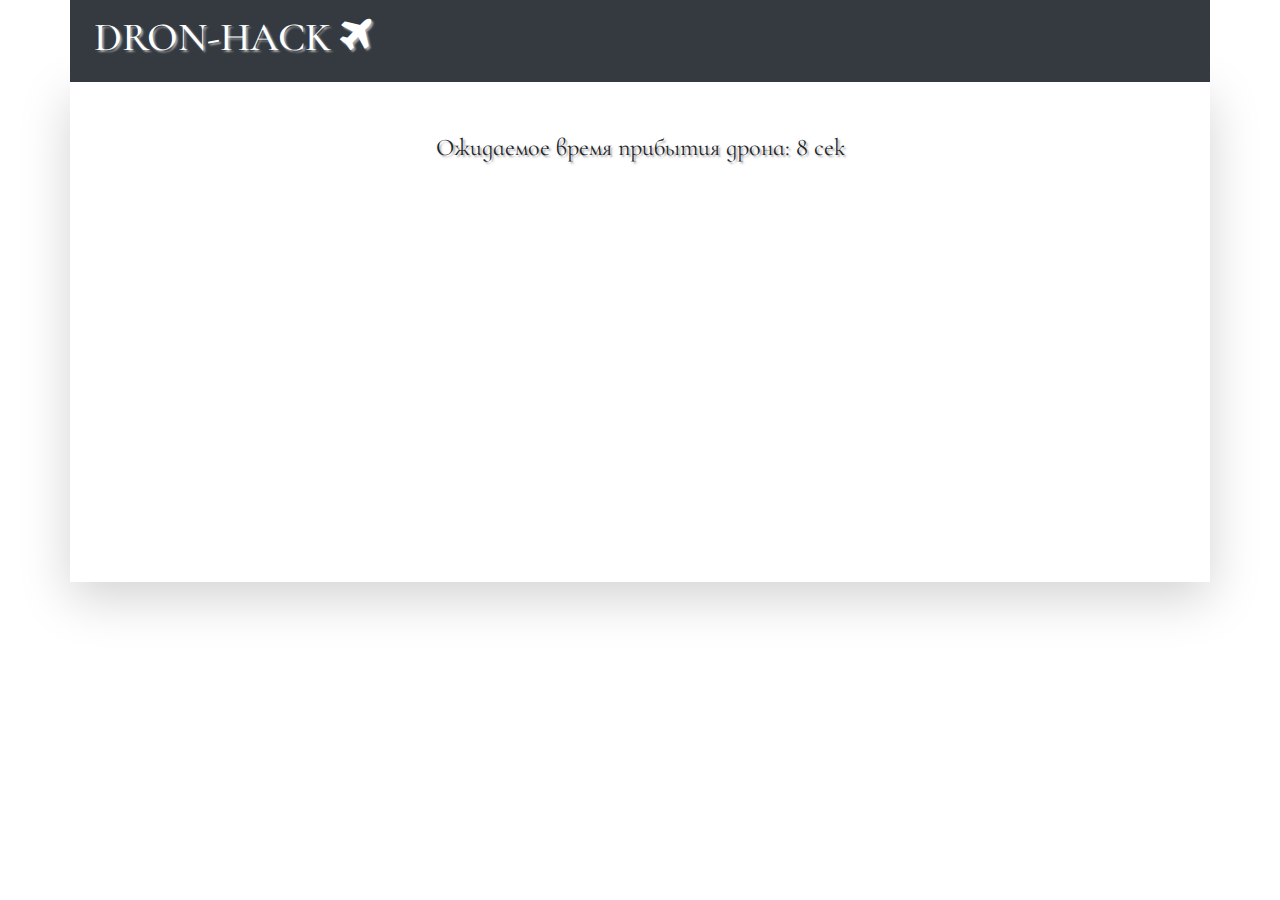
<file: index.html>
<!DOCTYPE html>
<html lang="en">

<head>
  <meta charset="UTF-8">
  <meta name="viewport" content="width=device-width, initial-scale=1.0">
  <meta http-equiv="X-UA-Compatible" content="ie=edge">
  <link rel="stylesheet" href="lib/bootstrap-4.3.1-dist/css/bootstrap.min.css">
  <link rel="stylesheet" href="lib/font-awesome-4.7.0/css/font-awesome.min.css">
  <link href="https://fonts.googleapis.com/css?family=Cormorant+Infant" rel="stylesheet">
  <link rel="stylesheet" href="css/font.css">
  <title>Проверка работаспособности страницы</title>
</head>

<body>
  <script>
    window.location.href = 'dron-drop-box.html'
  </script>
  <nav class="navbar navbar-dark bg-dark">
    <a class="navbar-brand" href="#!">DRON-HACK</a>
  </nav>
  <h2>Проверка работаспособности страницы и библиотек</h2>


  <div id="app-5">
    <p>{{ message }}</p>
    <button v-on:click="reverseMessage">Перевернуть сообщение</button>
  </div>


  <script src="lib/jquery-3.3.1.min.js"></script>
  <script src="lib/bootstrap-4.3.1-dist/js/bootstrap.min.js"></script>
  <script src="lib/vue.js"></script>
  <script>
    var app5 = new Vue({
      el: '#app-5',
      data: {
        message: 'Привет, Vue.js!'
      },
      methods: {
        reverseMessage: function() {
          this.message = this.message.split('').reverse().join('')
        }
      }
    })
  </script>

</body>



</html>
</file>
<file: css/font.css>
body {
  font-family: 'Cormorant Infant', serif;
  font-size: 24px;
  text-shadow: 2px 2px 2px #aaa;
}

main {
  min-height: 500px;
}

.fade-enter-active, .fade-leave-active {
  transition: opacity .5s;
}

.fade-enter, .fade-leave-to

/* .fade-leave-active до версии 2.1.8 */
  {
  opacity: 0;
</file>
